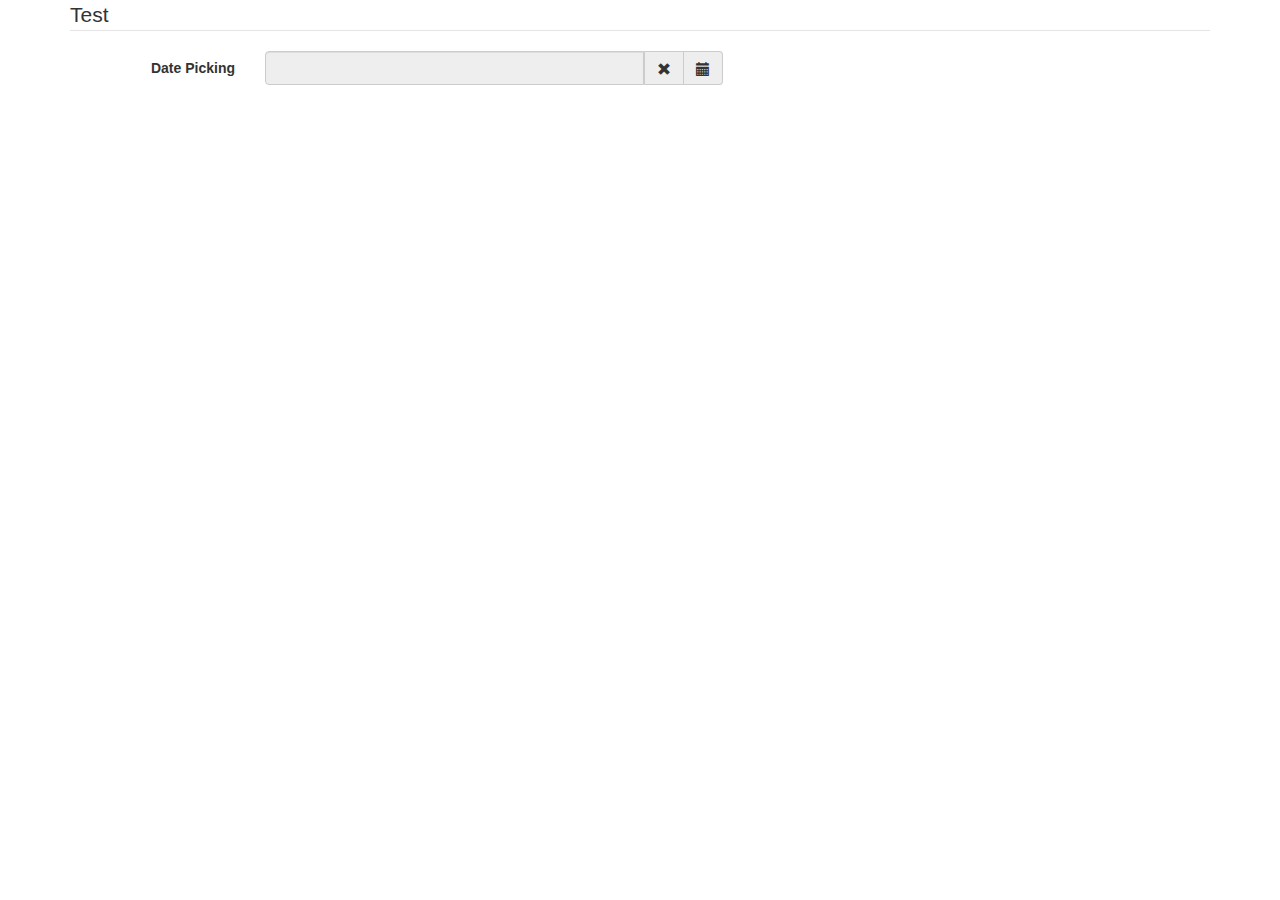
<file: web/static/plugins/datetimepicker/index.html>
<!DOCTYPE html>
<html>
<head>
    <title></title>
    <link href="./css/bootstrap.min.css" rel="stylesheet" media="screen">
    <link href="./css/bootstrap-datetimepicker.min.css" rel="stylesheet" media="screen">
</head>

<body>
<div class="container">
    <form action="" class="form-horizontal"  role="form">
        <fieldset>
            <legend>Test</legend>
       
			<div class="form-group">
                <label for="dtp_input2" class="col-md-2 control-label">Date Picking</label>
                <div class="input-group date form_date col-md-5" data-date="" data-date-format="" data-link-field="dtp_input2" data-link-format="yyyy-mm-dd hh:MM">
                    <input class="form-control" size="16" type="text" value="" readonly>
                    <span class="input-group-addon"><span class="glyphicon glyphicon-remove"></span></span>
					<span class="input-group-addon"><span class="glyphicon glyphicon-calendar"></span></span>
                </div>
				<input type="hidden" id="dtp_input2" value="" /><br/>
            </div>
			
        </fieldset>
    </form>
</div>

<script type="text/javascript" src="./jquery/jquery-1.8.3.min.js" charset="UTF-8"></script>
<script type="text/javascript" src="./js/bootstrap.min.js"></script>
<script type="text/javascript" src="./js/bootstrap-datetimepicker.js" charset="UTF-8"></script>
<script type="text/javascript" src="./js/bootstrap-datetimepicker.zh-CN.js" charset="UTF-8"></script>


<script type="text/javascript">

	$('.form_date').datetimepicker({  
        format: 'yyyy-mm-dd hh:ii:ss',  
        language: 'zh-CN',  
        pickDate: true,  
        pickTime: true,  
        hourStep: 1,  
        minuteStep: 15,  
        secondStep: 30,  
        inputMask: true  
      });  
	  
</script>

</body>
</html>
</file>
